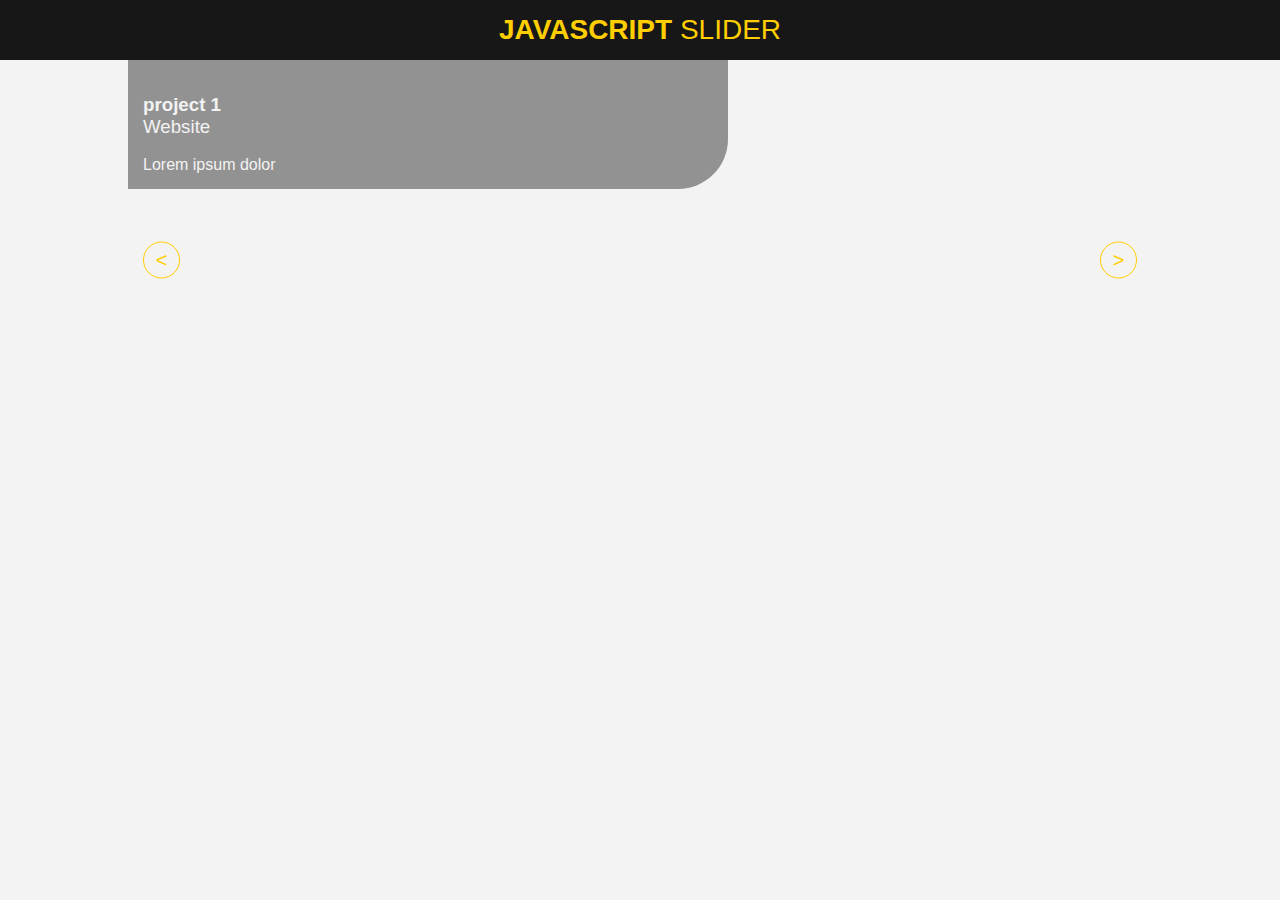
<file: learning/tylerPotts/index.html>
<!doctype html>
<html lang="en">
<head>
    <meta charset="UTF-8">
    <meta name="viewport"
          content="width=device-width, user-scalable=no, initial-scale=1.0, maximum-scale=1.0, minimum-scale=1.0">
    <meta http-equiv="X-UA-Compatible" content="ie=edge">
    <title>JavaScript Slider</title>
    <link rel="stylesheet" href="main.css">
    <script src="main.js" defer></script>
</head>
<body>
<div class="page">
    <header class="header">
        <h1 class="header__title">
            JAVASCRIPT <span>SLIDER</span>
        </h1>
    </header>

    <main class="main">
        <div class="slider">
<!--            <div class="slider__slide active">active</div>-->
            <div class="slider__slide"></div>
            <div class="slider__btns">
                <div class="slider__btn" id="prev">&lt;</div>
                <div class="slider__btn" id="next">&gt;</div>
            </div>
        </div>
    </main>
</div>
</body>
</html>
</file>
<file: learning/tylerPotts/main.css>
body {
  margin: 0;
  padding: 0;
  background-color: #F3F3F3;
  font-family: "Roboto", "Helvetica", sans-serif;
}

.page {
  width: 100vw;
  height: 100vh;
  display: flex;
  flex-flow: column;
}
.page .header {
  width: 100%;
  height: 60px;
  display: flex;
  justify-content: center;
  align-items: center;
  background: #171717;
}
.page .header__title {
  color: #FFCE00;
  font-size: 28px;
  font-weight: 900;
}
.page .header__title span {
  font-weight: 300;
}
.page .main {
  height: 400px;
  margin: 0 10% 0 10%;
}
.page .main .slider {
  position: relative;
  overflow: hidden;
  width: 100%;
  height: 100%;
}
.page .main .slider__slide {
  position: absolute;
  transform: translateY(-100%);
  left: 0;
  width: 100%;
  height: 100%;
  overflow: hidden;
  opacity: 0;
  transition: transform 0.5s ease-in-out, opacity 0.5s linear;
  background-position: center center;
  background-size: cover;
}
.page .main .slider__slide .slider__content {
  position: absolute;
  width: 100%;
  max-width: 600px;
  top: 0px;
  padding: 15px;
  box-sizing: border-box;
  background: rgba(0, 0, 0, 0.4);
  transition: transform 0.2s linear 0.5s;
  transform: translateX(-100%);
  color: #F3F3F3;
}
@media screen and (min-width: 600px) {
  .page .main .slider__slide .slider__content {
    border-radius: 0px 0px 50px 0px;
  }
}
.page .main .slider__slide .slider__title span {
  display: block;
  font-weight: 300;
}
.page .main .slider__slide.active {
  opacity: 1;
  transform: translateY(0%);
}
.page .main .slider__slide.active .slider__content {
  transform: translateX(0%);
}
.page .main .slider__btns {
  position: absolute;
  z-index: 999;
  top: 50%;
  transform: translateY(-50%);
  width: 100%;
  padding: 15px;
  box-sizing: border-box;
  display: flex;
  justify-content: space-between;
}
.page .main .slider__btns .slider__btn {
  width: 35px;
  height: 35px;
  color: #FFCE00;
  font-size: 20px;
  line-height: 35px;
  text-align: center;
  font-weight: 300;
  border-radius: 50%;
  background: none;
  border: 1px solid #FFCE00;
  cursor: pointer;
  transition: background 0.2s linear, color 0.2s ease-out;
}
.page .main .slider__btns .slider__btn:hover {
  background: #FFCE00;
  color: #171717;
}

/*# sourceMappingURL=main.css.map */
</file>
